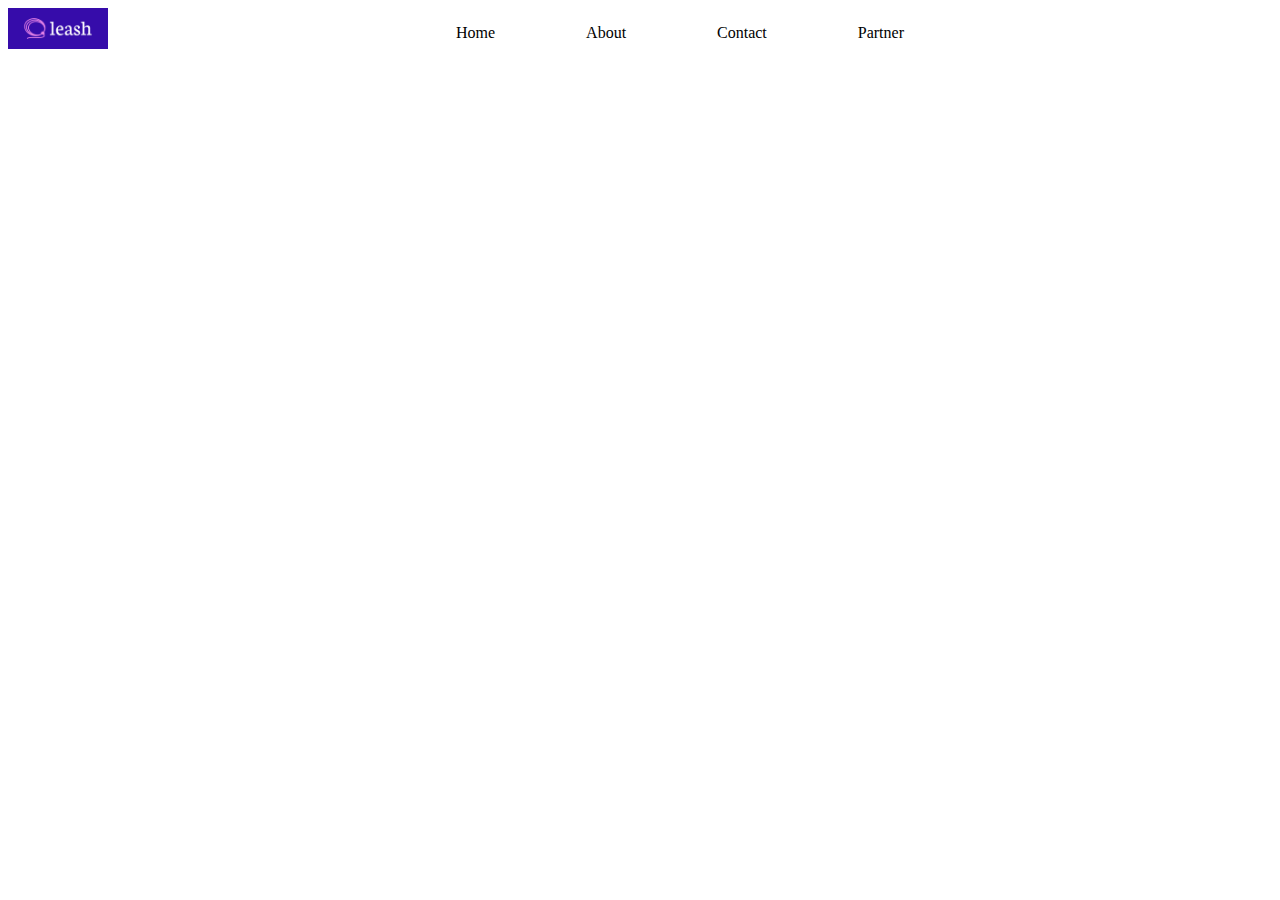
<file: index.html>
<!DOCTYPE html>
<html lang="en">
  <head>
    <meta charset="UTF-8" />
    <meta name="viewport" content="width=device-width, initial-scale=1.0" />
    <title>Document</title>
    <link rel="stylesheet" href="style.css" />
  </head>
  <body>
    <nav class="navbar">
      <div>
        <img class="logo" src="logo.png" alt="logo" />
      </div>
      <ul class="nav">
        <li>Home</li>
        <li>About</li>
        <li>Contact</li>
        <li>Partner</li>
      </ul>
    </nav>
  </body>
</html>
</file>
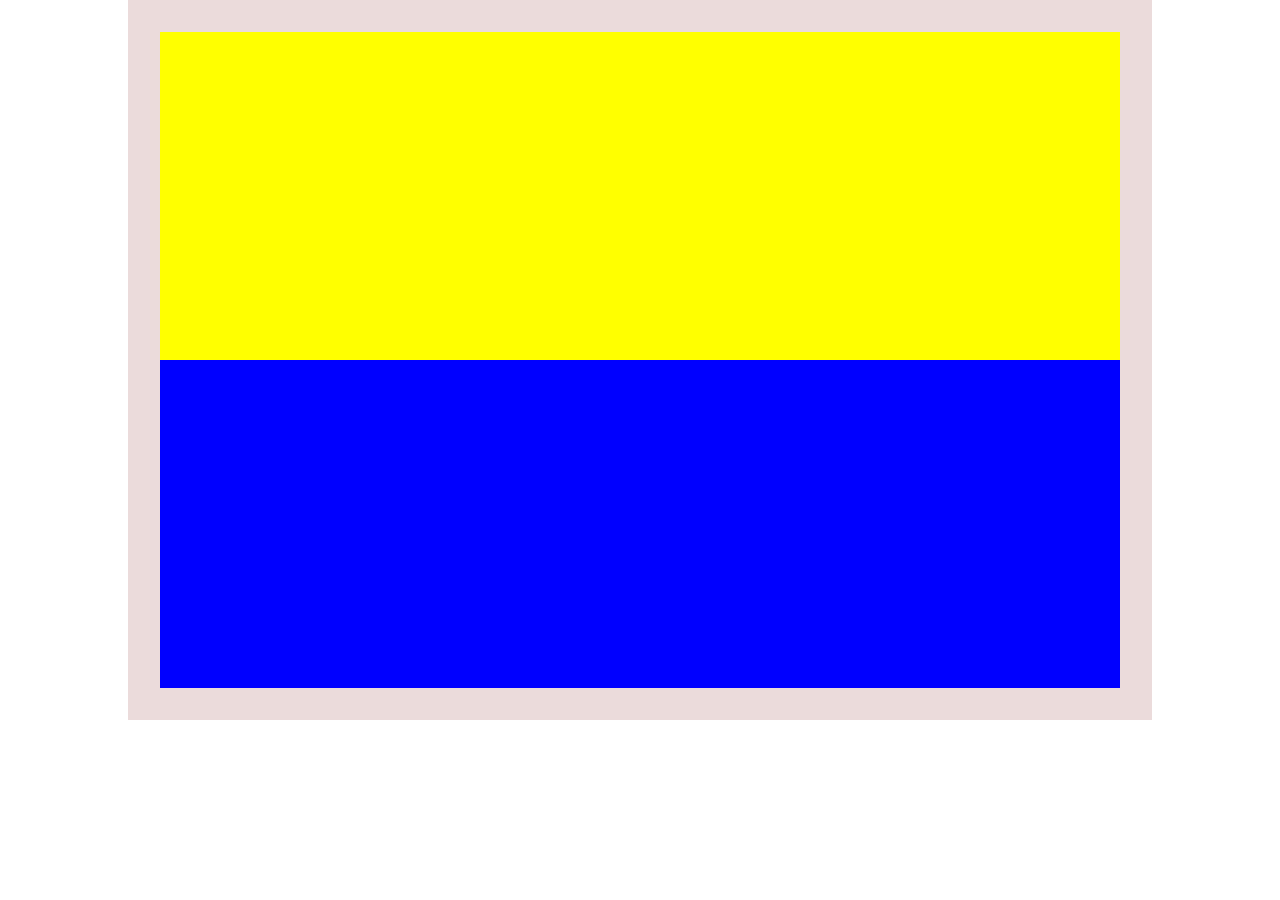
<file: css2/index.html>
<!DOCTYPE html>
<html lang="en">
  <head>
    <meta charset="UTF-8" />
    <meta name="viewport" content="width=device-width, initial-scale=1.0" />
    <title>Document</title>
    <link rel="stylesheet" href="style.css" />
  </head>
  <body>
    <!-- <div class="flag">
      <div class="child"></div>
    </div> -->
    <!-- <p>
      Lorem ipsum dolor sit, amet consectetur adipisicing elit. Corporis, ad!
    </p> -->
    <!-- <div class="flex">
      <h2>head</h2>
      <h4>head 4</h4>
    </div> -->
    <div class="ukraine">
      <div class="yellow"></div>

      <div class="blue"></div>
    </div>
  </body>
</html>
</file>
<file: style.css>
.navbar {
  display: flex;

  width: 70vw;
  justify-content: space-between;
}

.logo {
  width: 100px;
}
.nav {
  display: flex;
  width: 50%;
  list-style: none;
  justify-content: space-between;
}
</file>
<file: css2/style.css>
* {
  margin: 0;
  padding: 0;
  box-sizing: border-box;
}
.flag {
  width: 50vw;
  /* width: 100px;
   */
  /* width: 20rem; */
  height: 50vh;
  background-color: black;
  padding: 10px;
}
.child {
  /* margin: 10px; */
  background-color: #fff;
  height: 50%;
  width: 50%;
}
.flex {
  display: flex;
  justify-content: center;
  gap: 16px;
  align-items: center;
  background-color: #403b3b;
  width: 80vw;
  height: 10vh;
}
h2,
h4 {
  color: white;
}
body {
  display: flex;
  align-items: center;
  justify-content: center;
  flex-direction: column;
}
.ukraine {
  background: #ebdbdb;
  width: 80vw;
  height: 80vh;
  padding: 2rem;
}
.yellow {
  background-color: yellow;
  width: 100%;
  height: 50%;
}
.blue {
  background-color: blue;
  width: 100%;
  height: 50%;
}
/* viewport 
pixels 
em rem 
percent  */
</file>
